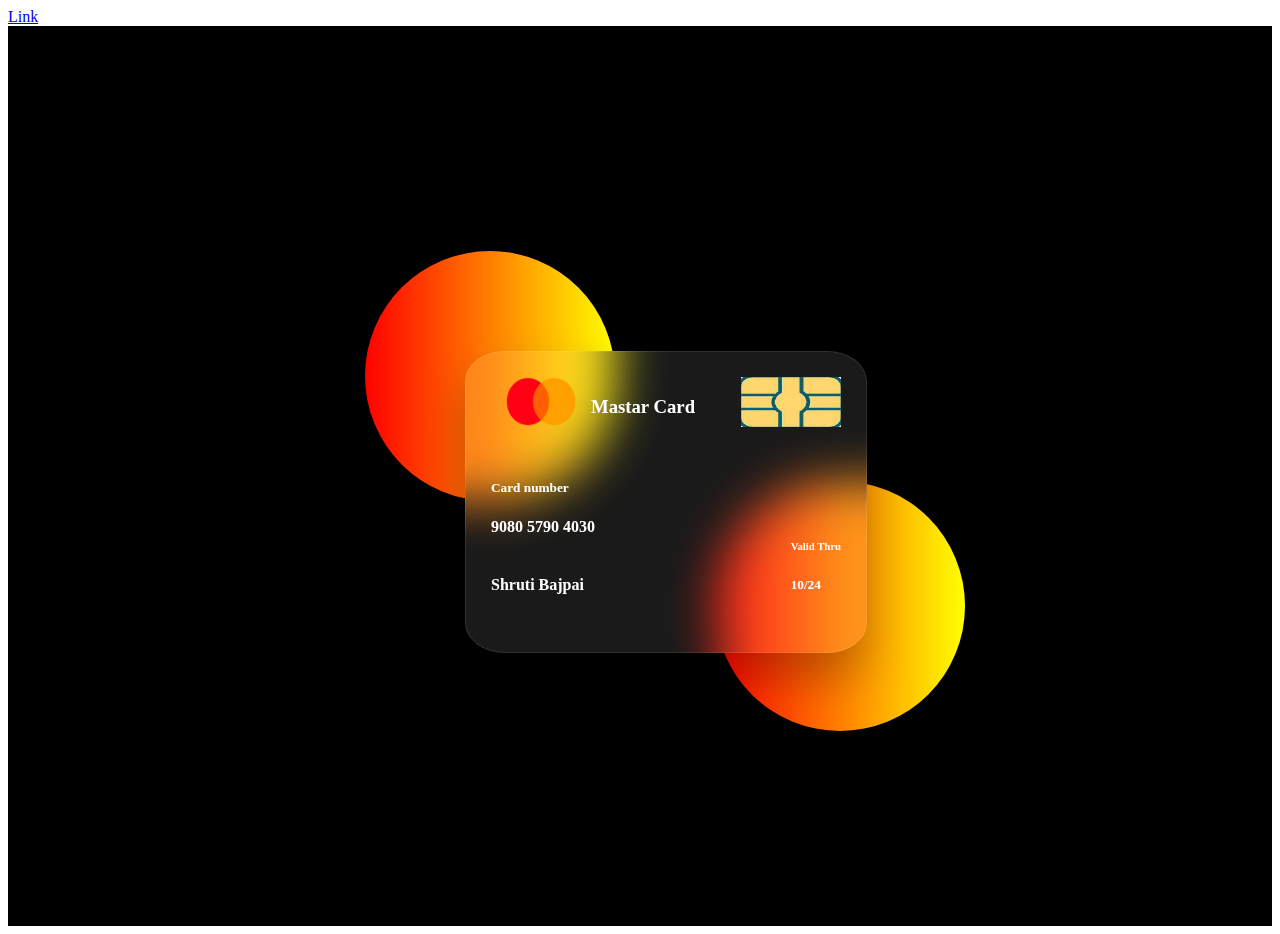
<file: index.html>
<!DOCTYPE html>
<html lang="en">

<head>
    <meta charset="UTF-8">
    <meta name="viewport" content="width=device-width, initial-scale=1.0">
    <title>Document</title>
    <link rel="stylesheet" href="flip.css">
</head>

<body>

    <a href="https://new-time-line-8p65.onrender.com/">Link</a>

    <section>
        <div class="container">
            <div class="card front-card">
                <header>
                    <span class="pics">
                        <img src="img/mastercardlogo.png">
                        <h3>Mastar Card</h3>
                    </span>

                    <img src="img/chip-logo.jpg">

                </header>
                <div class="card-details">
                    <div class="card-number">
                        <h5>Card number</h5>
                        <h4 class="number">9080 5790 4030</h>
                            <h4 class="name">Shruti Bajpai</h4>
                    </div>
                    <div class="data">
                        <h6>Valid Thru</h6>
                        <h5>10/24</h5>
                    </div>
                </div>
            </div>
            <div class="card back-card">
                <h5>For customer service call +977 6885 4758 or email at mastercard@gmail.com</h5>
                <span class="magnetic-card"></span>
                <div class="sign"><i>009</i></div>
                <h5>
                    Minima sint mollitia magnam suscipit minus animi est dolorum. Fuga odio pariatur itaque at id
                    incidunt. Minima sint mollitia magnam suscipit minus animi est dolorum. Fuga odio pariatur
                    itaque at id incidunt.
                </h5>
            </div>

        </div>
    </section>




</body>

</html>
</file>
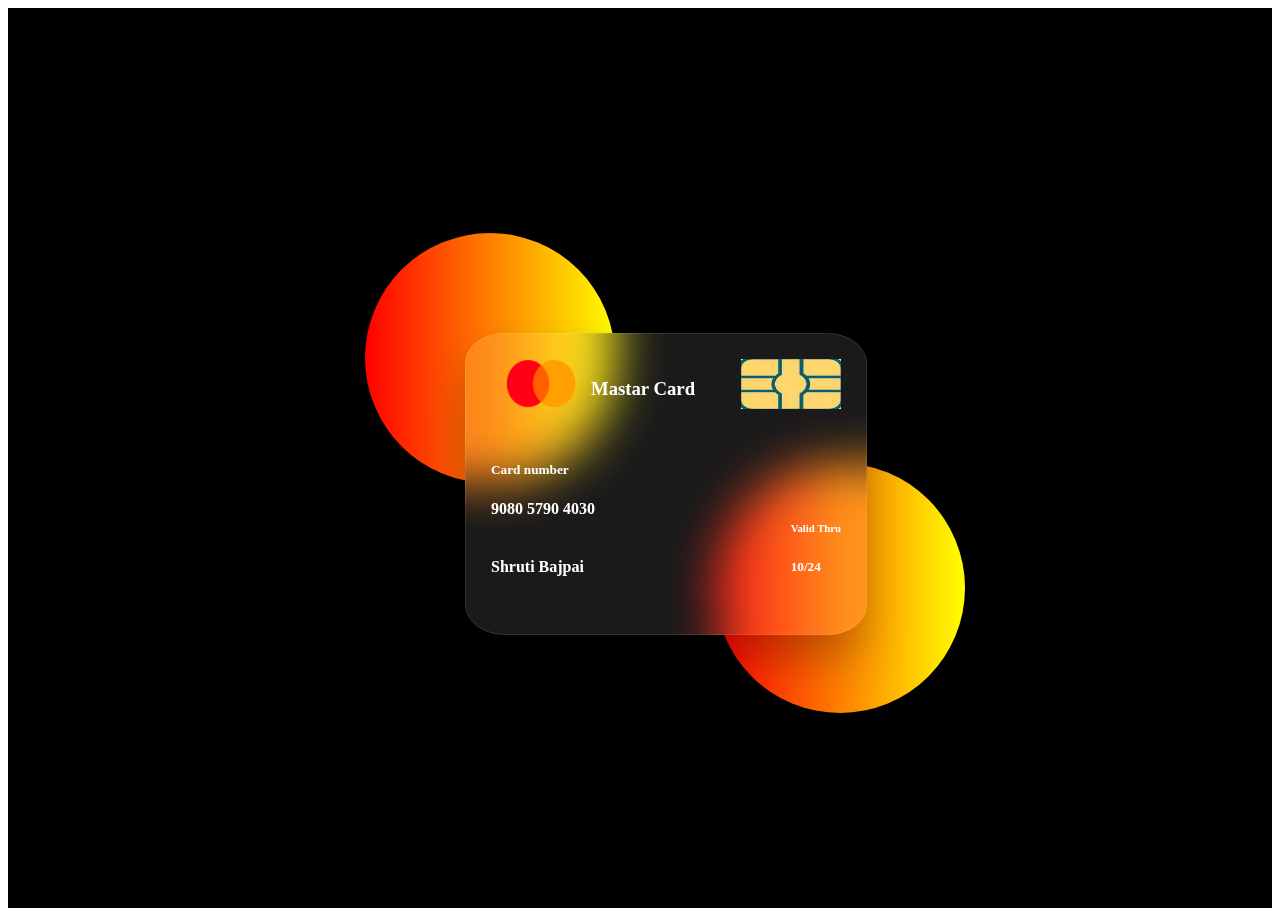
<file: flip.html>
<!DOCTYPE html>
<html lang="en">

<head>
    <meta charset="UTF-8">
    <meta name="viewport" content="width=device-width, initial-scale=1.0">
    <title>Document</title>
    <link rel="stylesheet" href="flip.css">
</head>

<body>

    <section>
        <div class="container">
            <div class="card front-card">
                <header>
                    <span class="pics">
                        <img src="img/mastercardlogo.png">
                        <h3>Mastar Card</h3>
                    </span>

                    <img src="img/chip-logo.jpg">

                </header>
                <div class="card-details">
                    <div class="card-number">
                        <h5>Card number</h5>
                        <h4 class="number">9080 5790 4030</h>
                            <h4 class="name">Shruti Bajpai</h4>
                    </div>
                    <div class="data">
                        <h6>Valid Thru</h6>
                        <h5>10/24</h5>
                    </div>
                </div>
            </div>
            <div class="card back-card">
                <h5>For customer service call +977 6885 4758 or email at mastercard@gmail.com</h5>
                <span class="magnetic-card"></span>
                <div class="sign"><i>009</i></div>
                <h5>
                    Minima sint mollitia magnam suscipit minus animi est dolorum. Fuga odio pariatur itaque at id
                    incidunt. Minima sint mollitia magnam suscipit minus animi est dolorum. Fuga odio pariatur
                    itaque at id incidunt.
                </h5>
            </div>

        </div>
    </section>




</body>

</html>
</file>
<file: flip.css>
section {
    position: relative;
    min-height: 100vh;
    width: 100%;
    background-color: black;
    display: flex;
    align-items: center;
    justify-content: center;
}

section::before {
    content: " ";
    position: absolute;
    height: 250px;
    width: 250px;
    border-radius: 50%;
    transform: translate(-150px, -100px);
    background: linear-gradient(90deg, red, yellow);
}

section::after {
    content: " ";
    position: absolute;
    height: 250px;
    width: 250px;
    border-radius: 50%;
    transform: translate(200px, 130px);
    background: linear-gradient(90deg, red, yellow);
}

.container {
    position: relative;
    width: 350px;
    height: 250px;
    z-index: 100;
    transition: 0.6s;
    transform-style: preserve-3d;
}

.container .card {
    position: absolute;
    height: 100%;
    width: 100%;
    padding: 25px;
    border-radius: 10%;
    backdrop-filter: blur(25px);
    box-shadow: 0 25px 45px rgb(0, 0, 0, 0.25);
    background: rgb(255, 255, 255, 0.1);
    border: 1px solid rgba(255, 255, 255, 0.1);
    backface-visibility: hidden;

}

.container:hover{
    transform: rotateY(180deg);
}

img {
    height: 50px;
    width: 100px;
}

h3 {
    color: white;
    margin-bottom: 10px;

}

.front-card header,
.front-card .pics {
    display: flex;
    align-items: center;
}

.front-card header {
    justify-content: space-between;
}

.front-card .card-details {
    display: flex;
    align-items: flex-end;
    justify-content: space-between;
    margin-top: 30px;
}

.card-details {
    color: white;
}

.card-number .name {
    margin-top: 40px;
}

h5 {
    color: white;
}


.back-card .magnetic-card {
    position: absolute;
    left: -0px;
    height: 40px;
    width: 100%;
    background-color: black;
}



.card.back-card .sign {
    display: flex;
    justify-content: flex-end;
    align-items: center;
    margin-top: 80px;
    width: 80%;
    height: 40px;
    border-radius: 10px;
    background: repeating-linear-gradient(#fff, #fff 3px, #efefef 0px, #efefef 9px);
}

.sign i {
    font-size: 15px;
    margin-right: -20px;
    background-color: white;
    border: 10px;
    z-index: -1;
}
i{
    border-radius: 3px;
}
.back-card h5{
    font-size: 10px;
    margin-top: 30px;
}
.card.back-card{
    transform: rotateY(180deg);
}
</file>
